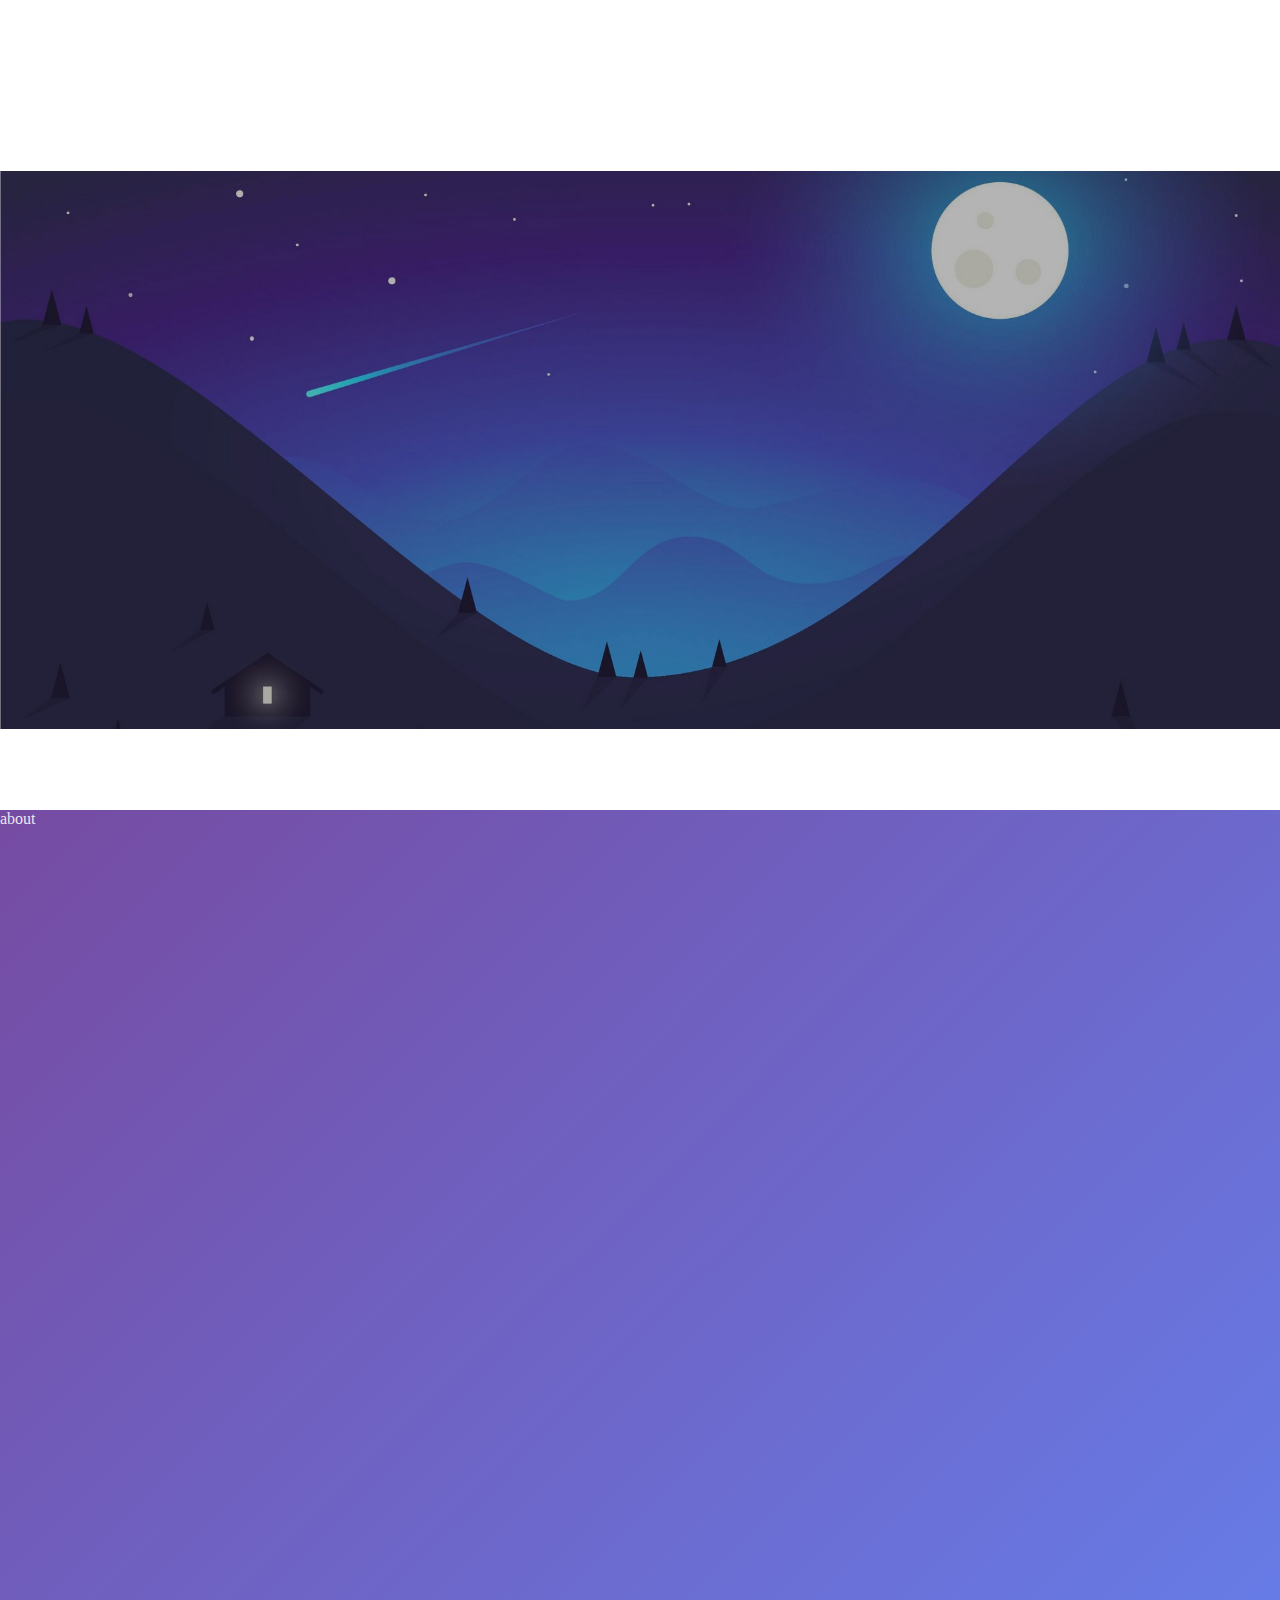
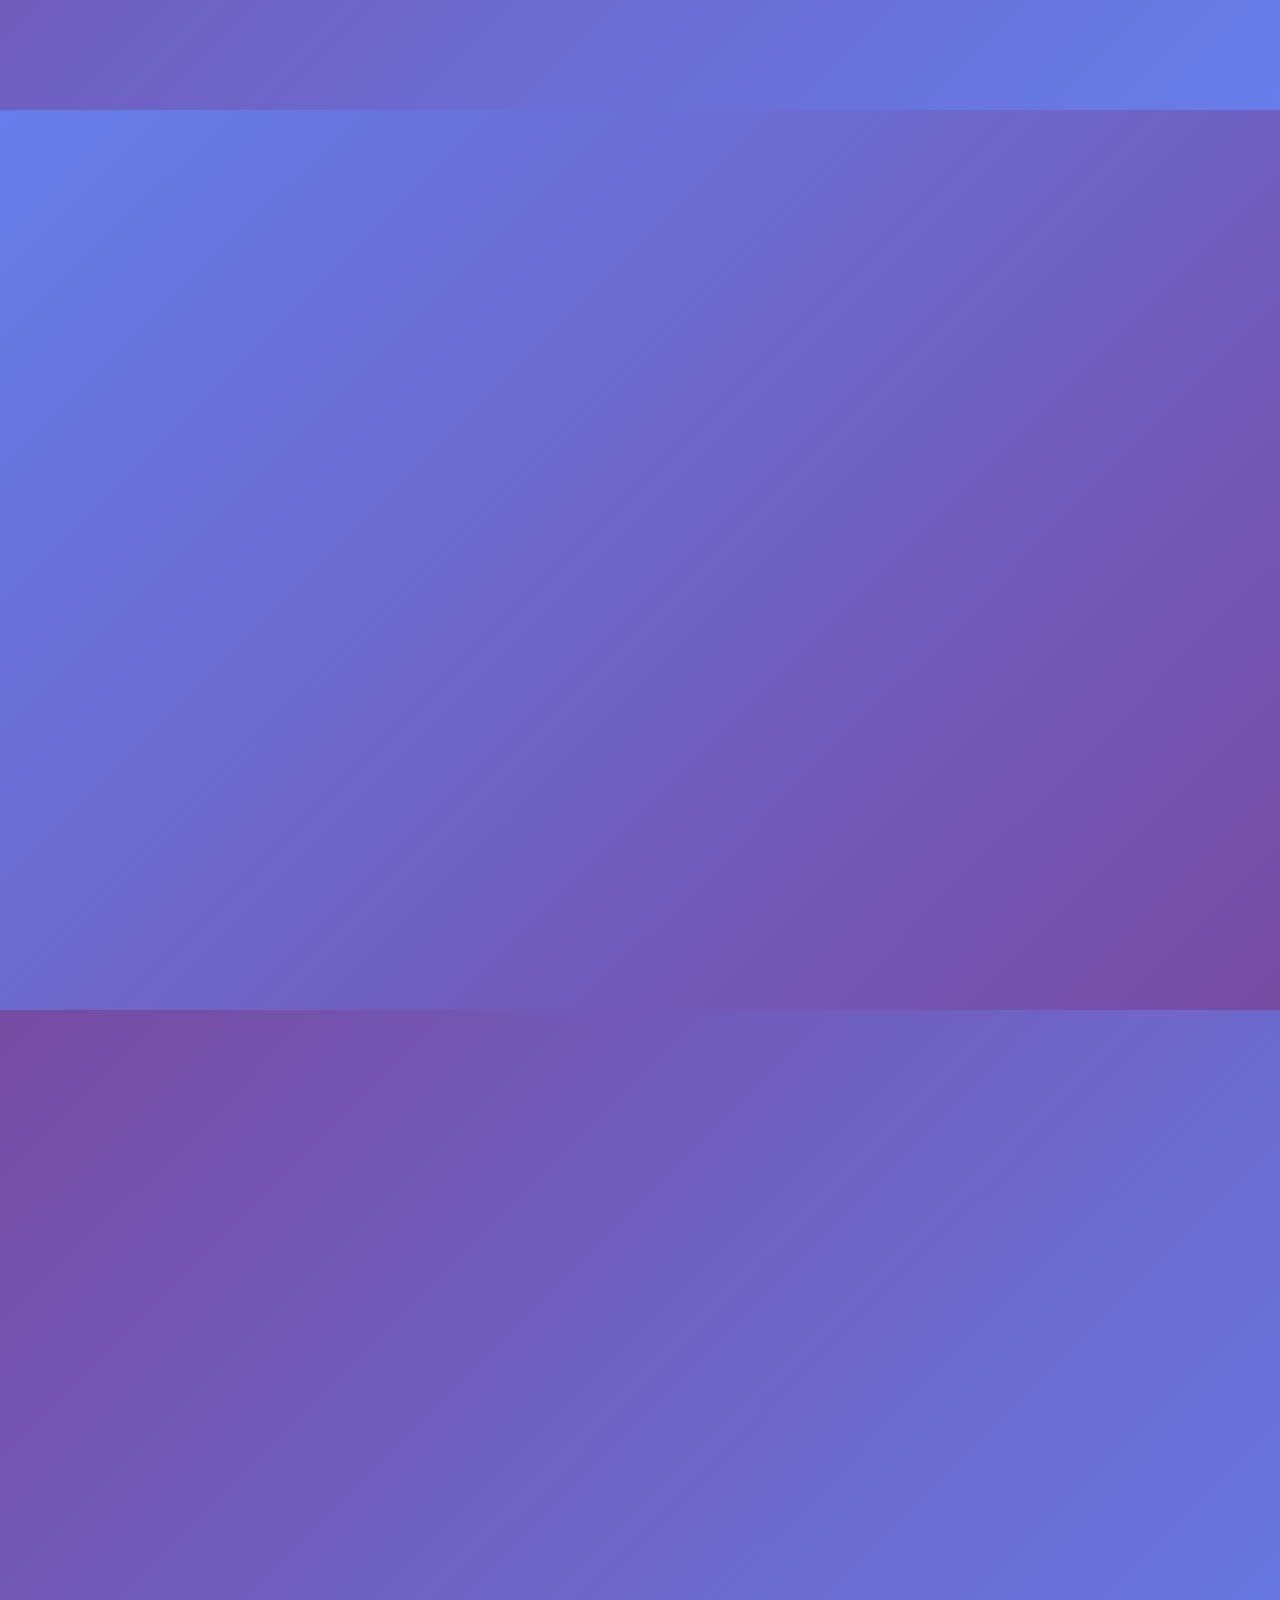
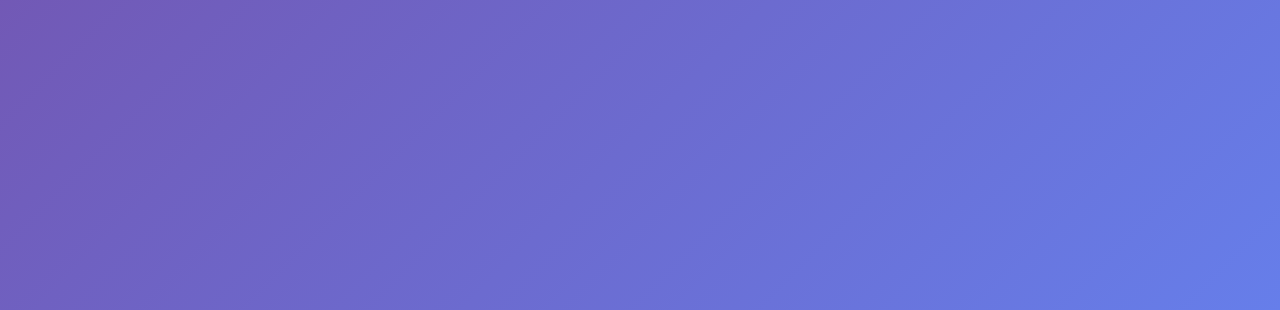
<file: index.html>
<!DOCTYPE html>
<html lang="en">
  <head>
    <meta charset="UTF-8" />
    <meta http-equiv="X-UA-Compatible" content="IE=edge" />
    <meta name="viewport" content="width=device-width, initial-scale=1.0" />
    <title>SUMMARY</title>
    <link rel="stylesheet" href="./default.css" />
    <script
      type="text/javascript"
      src="https://cdnjs.cloudflare.com/ajax/libs/jquery/3.6.0/jquery.min.js"
    ></script>
    <script>
      $(document).ready(function () {
        var progressPath = document.querySelector(".progress-wrap path");
        var pathLength = progressPath.getTotalLength();

        progressPath.style.transition = progressPath.style.WebkitTransition =
          "none";
        progressPath.style.strokeDasharray = pathLength + " " + pathLength;
        progressPath.style.strokeDashoffset = pathLength;
        progressPath.getBoundingClientRect();
        progressPath.style.transition = progressPath.style.WebkitTransition =
          "stroke-dashoffset 10ms linear";

        var updateProgress = function () {
          var scroll = $(window).scrollTop();
          var height = $(document).height() - $(window).height();
          var progress = pathLength - (scroll * pathLength) / height;
          progressPath.style.strokeDashoffset = progress;
        };

        updateProgress();
        $(window).scroll(updateProgress);

        var offset = 50;
        var duration = 550;

        jQuery(window).on("scroll", function () {
          if (jQuery(this).scrollTop() > offset) {
            jQuery(".progress-wrap").addClass("active-progress");
          } else {
            jQuery(".progress-wrap").removeClass("active-progress");
          }
        });

        jQuery(".progress-wrap").on("click", function (event) {
          event.preventDefault();
          jQuery("html, body").animate({ scrollTop: 0 }, duration);
          return false;
        });
      });
    </script>
  </head>
  <body>
    <header>
      <nav>
        <h1 class="hello">Hi, I'm Ankit</h1>
        <ul class="nav-links">
          <li style="padding-left: 0">
            <a data-page="home" href="">Home</a>
          </li>
          <li>
            <a data-page="about" href="">About</a>
          </li>
          <li><a data-page="projects" href="">Projects</a></li>
          <li style="padding-right: 0">
            <a data-page="contact" href="">Contact</a>
          </li>
        </ul>
        <div class="bubble"></div>
        <div class="burger">
          <div class="line1"></div>
          <div class="line2"></div>
          <div class="line3"></div>
        </div>
      </nav>
    </header>
    <section data-index="0" class="home">
      <div class="section1">
        <div class="imgwrapper">
          <div class="left-column">
            <h1>?</h1>
          </div>
          <div class="right-column">
            <div class="whatido">
              <h1>What I Do?</h1>
              <h5>
                I build websites using <br />
                React and flask.
              </h5>
            </div>
          </div>
        </div>
      </div>
    </section>
    <div class="slider"></div>
    <section data-index="1" class="about"><div>about</div></section>
    <section data-index="2" class="projects"><div></div></section>
    <section data-index="3" class="contact"><div></div></section>
    <div class="progress-wrap">
      <svg
        class="progress-circle svg-content"
        width="100%"
        height="100%"
        viewBox="-1 -1 102 102"
      >
        <text x="15" y="105" font-weight="1000" font-size="100" fill="white">
          ^
        </text>
        <path d="M50,1 a49,49 0 0,1 0,98 a49,49 0 0,1 0,-98" />
      </svg>
    </div>

    <script src="https://cdnjs.cloudflare.com/ajax/libs/gsap/3.6.0/gsap.min.js"></script>
    <script src="./ani.js"></script>
    <script src="./nav.js"></script>
  </body>
</html>
</file>
<file: default.css>
* {
  margin: 0;
  padding: 0;
  box-sizing: border-box;
}
body {
  font-family: "RocknRoll One";
  color: rgb(253, 250, 250, 0.9);
  overflow-x: hidden;
}
h1 {
  font-size: 50px;
}
h5 {
  font-size: 2rem;
}
header {
  position: sticky;
  top: 0;
}
nav {
  min-height: 10vh;
  display: grid;
  color: white;
  grid-template-columns: 10% 1fr 1fr 10%;
}
nav h1 {
  grid-column: 2/3;
  font-size: 40px;
  padding: 10px;
}
nav ul {
  display: flex;
  justify-content: flex-end;
  align-items: center;
  list-style: none;
}
nav ul li {
  font-size: 20px;
  padding: 0 20px;
}
nav ul li a {
  text-decoration: none;
  color: white;
}
.bubble {
  position: absolute;
  z-index: -2;
  background-color: white;
  transition: all 0.5s ease;
}
.burger {
  display: none;
}
.burger div {
  width: 25px;
  height: 3px;
  background-color: white;
  margin: 5px;
  transition: all 0.3s ease;
}
.slider {
  position: absolute;
  top: 0;
  left: 0;
  width: 100%;
  height: 100vh;
  min-height: 667px;
  background-image: linear-gradient(135deg, #667eea 0%, #764ba2 100%);
  z-index: -1;
}
.section1 {
  height: 80vh;
  min-height: 550px;
  display: flex;
  justify-content: center;
  align-items: center;
}
.imgwrapper {
  height: 80%;

  width: 90%;
  margin: auto;
  background-image: url(./img/profile.jpg);
  background-position: center;
  background-size: cover;

  padding: 1em;
  display: grid;
  grid-template-columns: 1fr 1fr;
  position: relative;
}

.imgwrapper::after {
  content: "";
  position: absolute;
  width: 100%;
  height: 100%;
  background-color: rgb(8, 5, 5, 0.3);
}
.left-column {
  padding: 1em;
  z-index: 1;
}
.right-column {
  padding: 1em;
  z-index: 1;
  position: relative;
}
.whatido {
  position: absolute;
  bottom: 0;
  right: 0;
}
.about {
  height: 100vh;
  width: 100%;
  background-image: linear-gradient(135deg, #764ba2 0%, #667eea 100%);
}
.projects {
  height: 100vh;
  width: 100%;
  background-image: linear-gradient(135deg, #667eea 0%, #764ba2 100%);
}
.contact {
  height: 100vh;
  width: 100%;
  background-image: linear-gradient(135deg, #764ba2 0%, #667eea 100%);
}
@media screen and (max-width: 990px) {
  h1 {
    font-size: 40px;
  }
  nav {
    grid-template-columns: 10% 1fr 10%;
  }
  nav h1 {
    font-size: 30px;
  }

  nav ul {
    position: absolute;
    top: 10vh;
    right: 85px;
    height: 10vh;
    transform: translateX(-150%);
    transition: all 1s ease-in;
  }
  nav ul li {
    font-size: 15px;
    opacity: 0;
  }
  .burger {
    margin-top: 20px;
    display: block;
  }
  h5 {
    font-size: 16px;
    font-weight: 500;
  }
  .imgwrapper {
    grid-template-columns: 1fr;
  }
}

@media screen and (max-width: 470px) {
  h1 {
    font-size: 35px;
  }
  nav {
    grid-template-columns: 10% 1fr 10%;
  }
  nav ul {
    position: absolute;
    top: 10vh;
    right: 10%;
    height: 10vh;
    transform: translateX(-150%);
  }
  nav ul li {
    padding: 0 10px;
    opacity: 0;
  }
  .burger {
    margin-top: 20px;
    display: block;
  }
  h5 {
    font-size: 16px;
    font-weight: 500;
  }
  .imgwrapper {
    grid-template-columns: 1fr;
  }
  .progress-wrap {
    right: 10px;
  }
}

.nav-active {
  transform: translateX(0%);
}

@keyframes navLinkFade {
  from {
    opacity: 0;
    transform: translateX(50px);
  }
  to {
    opacity: 1;
    transform: translateX(0px);
  }
}
.toggle .line1 {
  transform: rotate(-45deg) translate(-5px, 6px);
}
.toggle .line2 {
  opacity: 0;
}
.toggle .line3 {
  transform: rotate(45deg) translate(-5px, -6px);
}

@-webkit-keyframes border-transform {
  0%,
  100% {
    border-radius: 63% 37% 54% 46% / 55% 48% 52% 45%;
  }
  14% {
    border-radius: 40% 60% 54% 46% / 49% 60% 40% 51%;
  }
  28% {
    border-radius: 54% 46% 38% 62% / 49% 70% 30% 51%;
  }
  42% {
    border-radius: 61% 39% 55% 45% / 61% 38% 62% 39%;
  }
  56% {
    border-radius: 61% 39% 67% 33% / 70% 50% 50% 30%;
  }
  70% {
    border-radius: 50% 50% 34% 66% / 56% 68% 32% 44%;
  }
  84% {
    border-radius: 46% 54% 50% 50% / 35% 61% 39% 65%;
  }
}
.progress-wrap {
  position: fixed;
  right: 40px;
  bottom: 40px;
  height: 50px;
  width: 50px;
  cursor: pointer;
  display: block;
  border-radius: 50px;
  box-shadow: inset 0 0 0 2px rgba(17, 15, 15, 0.2);
  z-index: 10000;
  opacity: 0;
  visibility: hidden;
  transform: translateY(15px);
  -webkit-transition: all 200ms linear;
  transition: all 200ms linear;
}
.progress-wrap.active-progress {
  opacity: 1;
  visibility: visible;
  transform: translateY(0);
}
.progress-wrap::after {
  position: absolute;
  text-align: center;
  line-height: 50px;
  font-size: 26px;
  color: #ecedf3;
  left: 0;
  top: 0;
  height: 50px;
  width: 50px;
  cursor: pointer;
  display: block;
  z-index: 1;
  -webkit-transition: all 200ms linear;
  transition: all 200ms linear;
}

.progress-wrap:hover::after {
  opacity: 0;
}

.progress-wrap::before {
  position: absolute;
  text-align: center;
  line-height: 50px;
  font-size: 26px;
  opacity: 0;
  background: #000;
  background-clip: text;
  -webkit-background-clip: text;
  -webkit-text-fill-color: transparent;
  left: 0;
  top: 0;
  height: 50px;
  width: 50px;
  cursor: pointer;
  display: block;
  z-index: 2;
  -webkit-transition: all 200ms linear;
  transition: all 200ms linear;
}

.progress-wrap:hover::before {
  opacity: 1;
}
.progress-wrap svg path {
  fill: none;
}

.progress-wrap svg.progress-circle path {
  stroke: #ecedf3;
  stroke-width: 4;
  box-sizing: border-box;
  -webkit-transition: all 200ms linear;
  transition: all 200ms linear;
}
</file>
